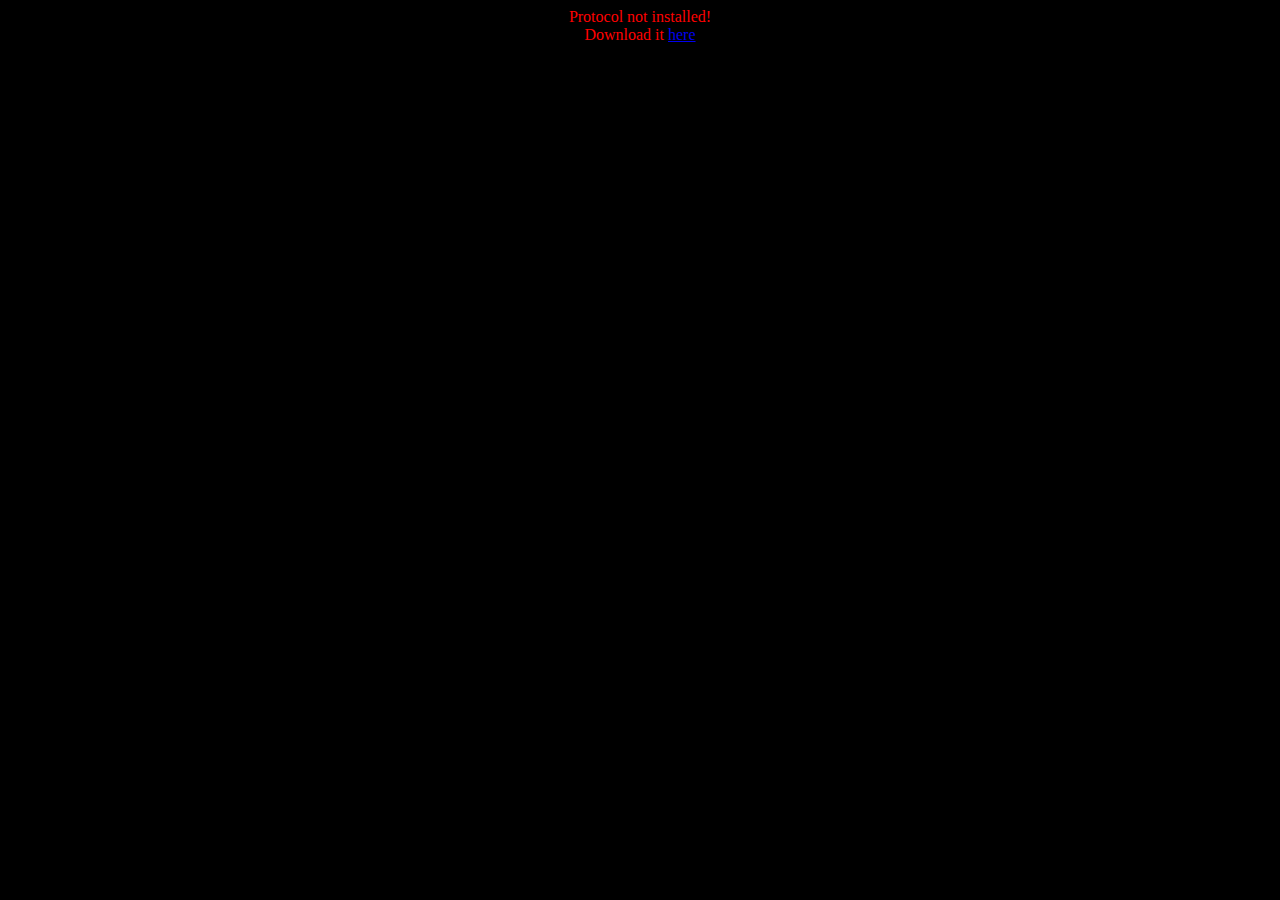
<file: rvsslwebphp/notinstalled.html>
<html>
<head>
<title>Error</title>
</head>
<body bgcolor="#000000">
<font color="#ff0000"><center>
Protocol not installed!<br>
Download it <a href="rvs.rar">here</a>
</center></font>
</body>
</html>
</file>
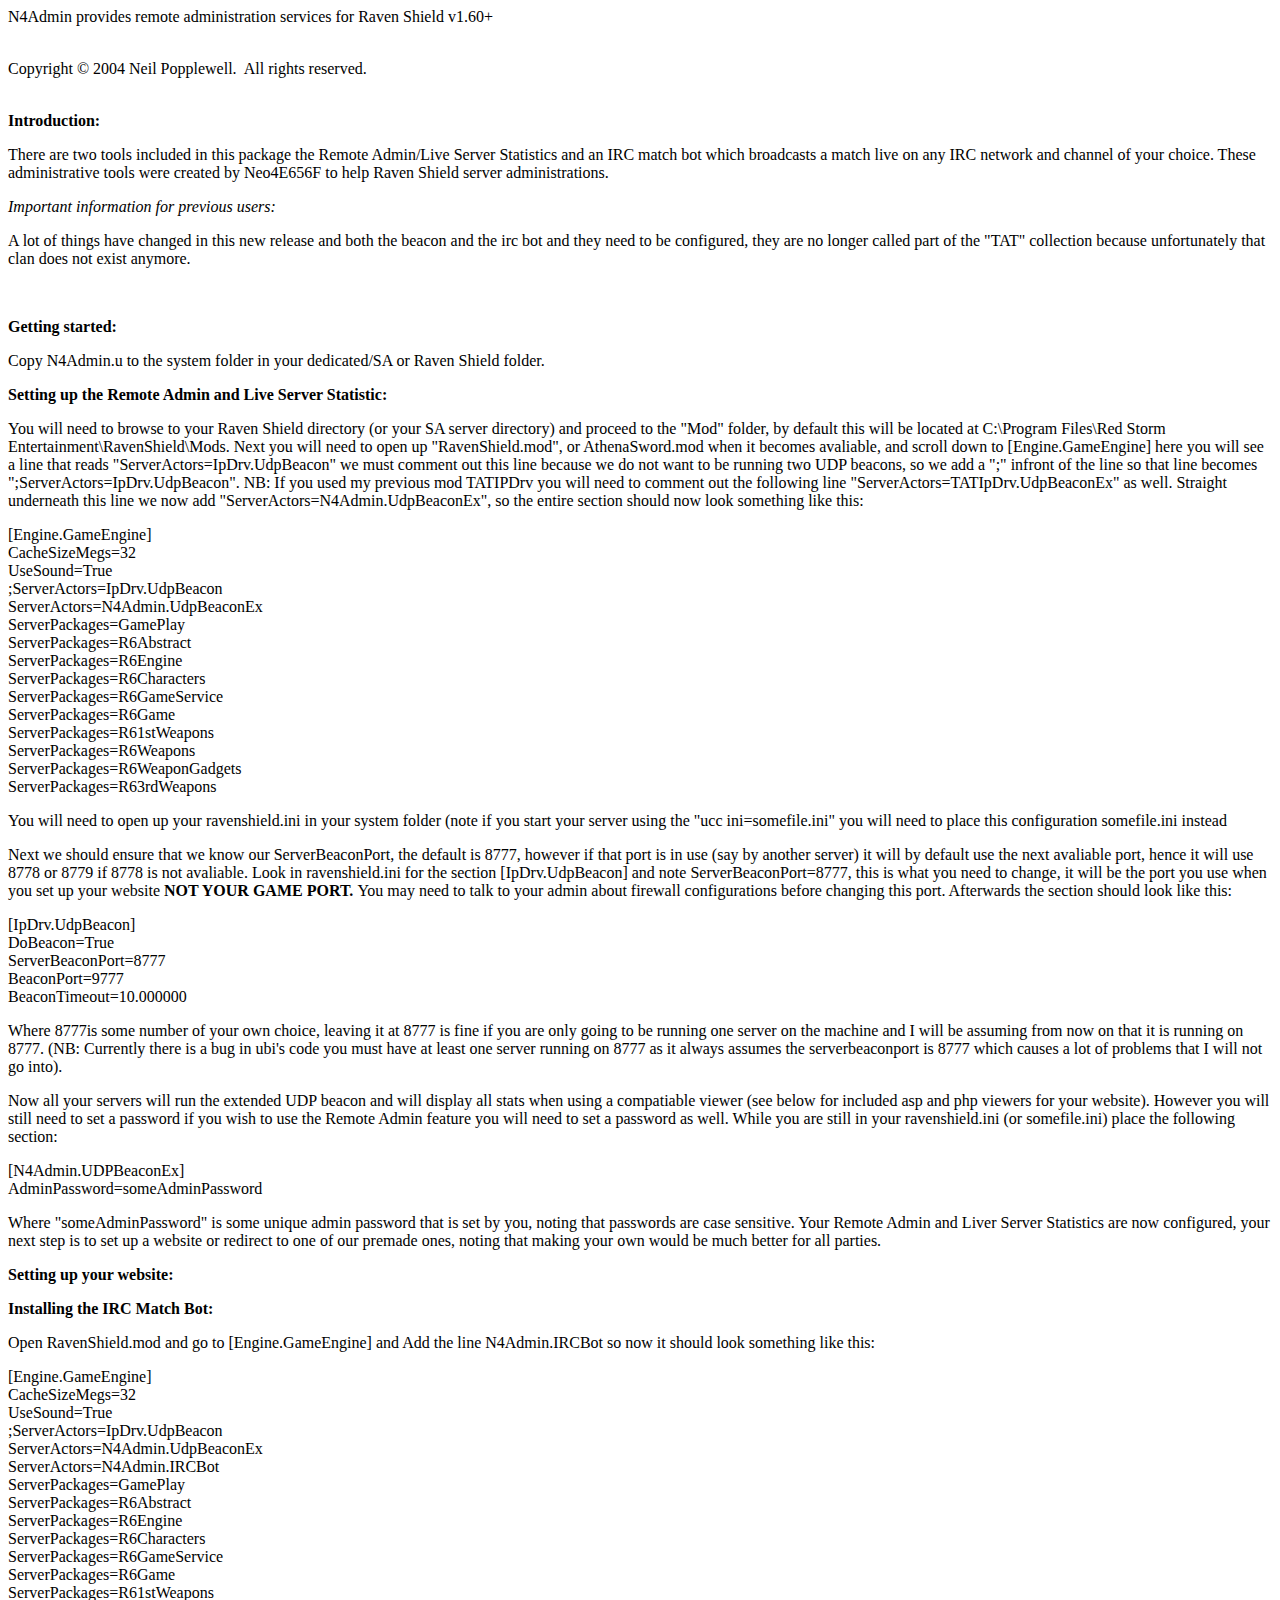
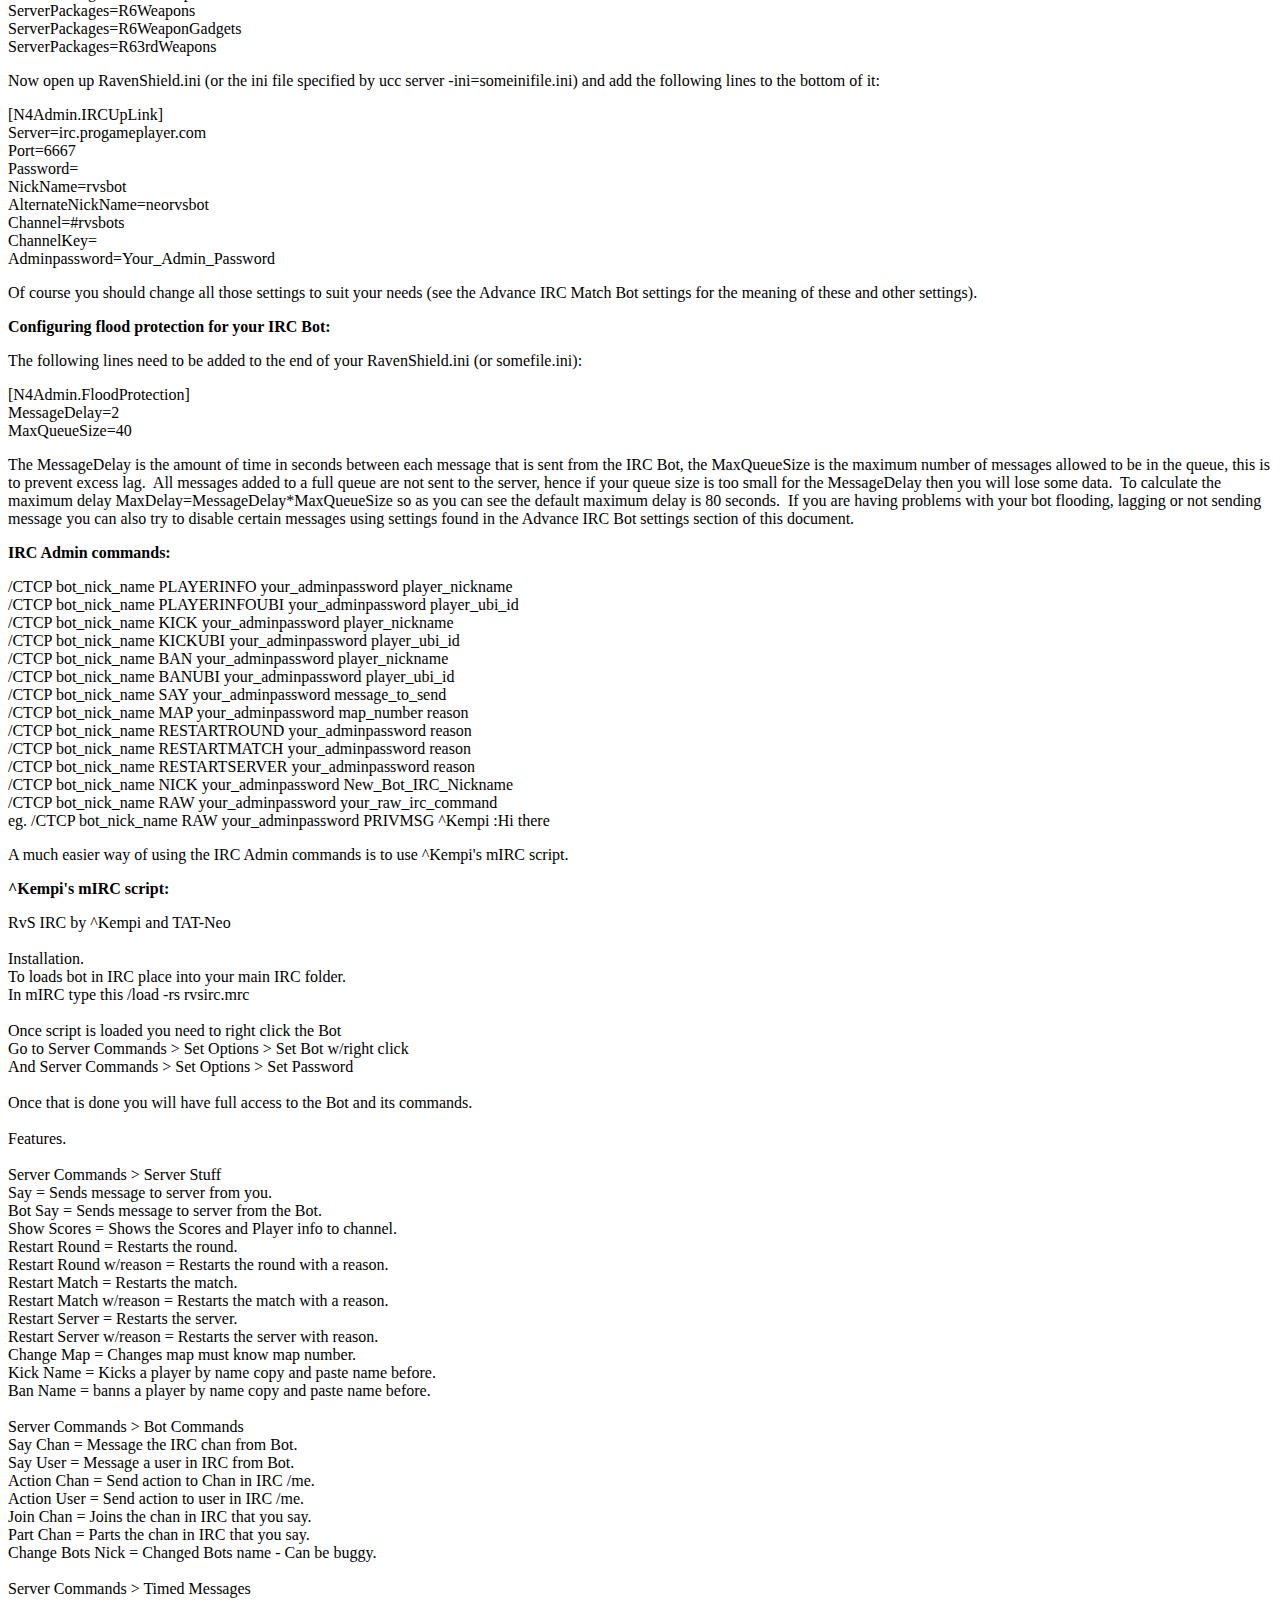
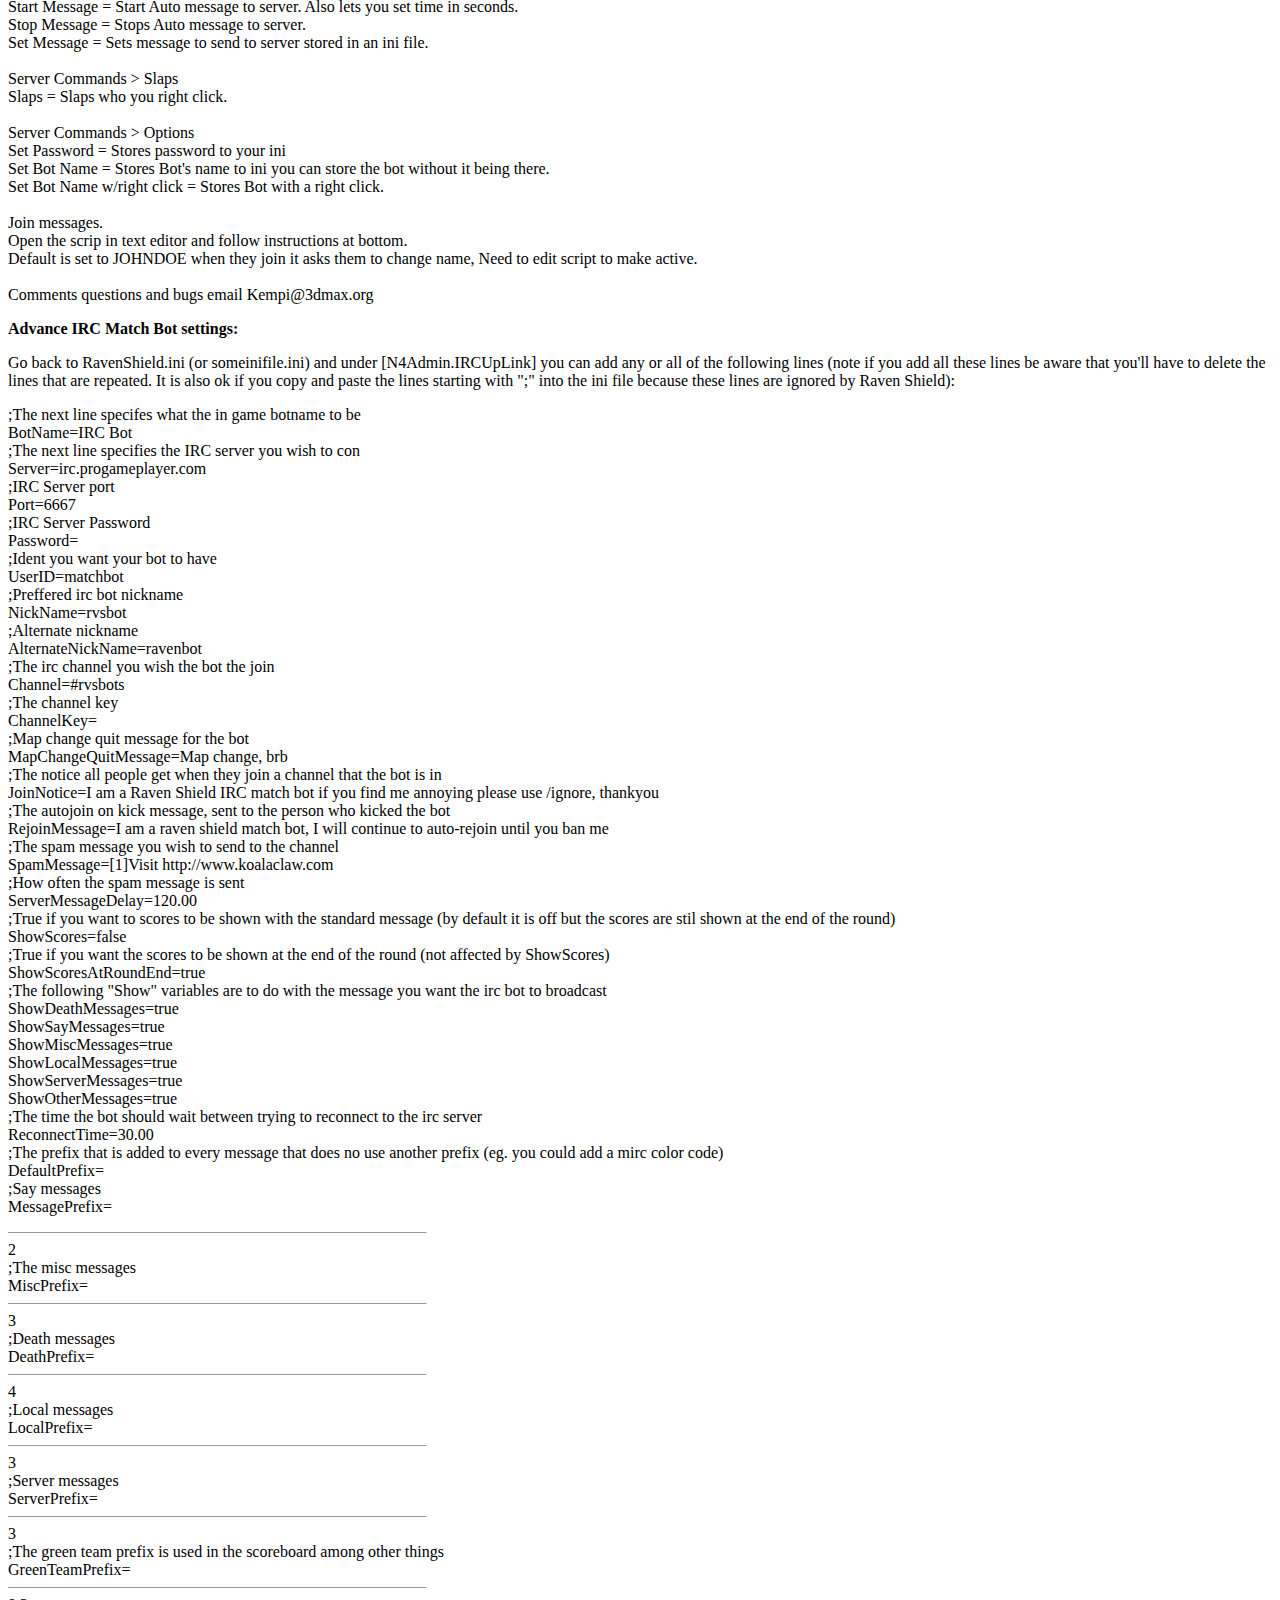
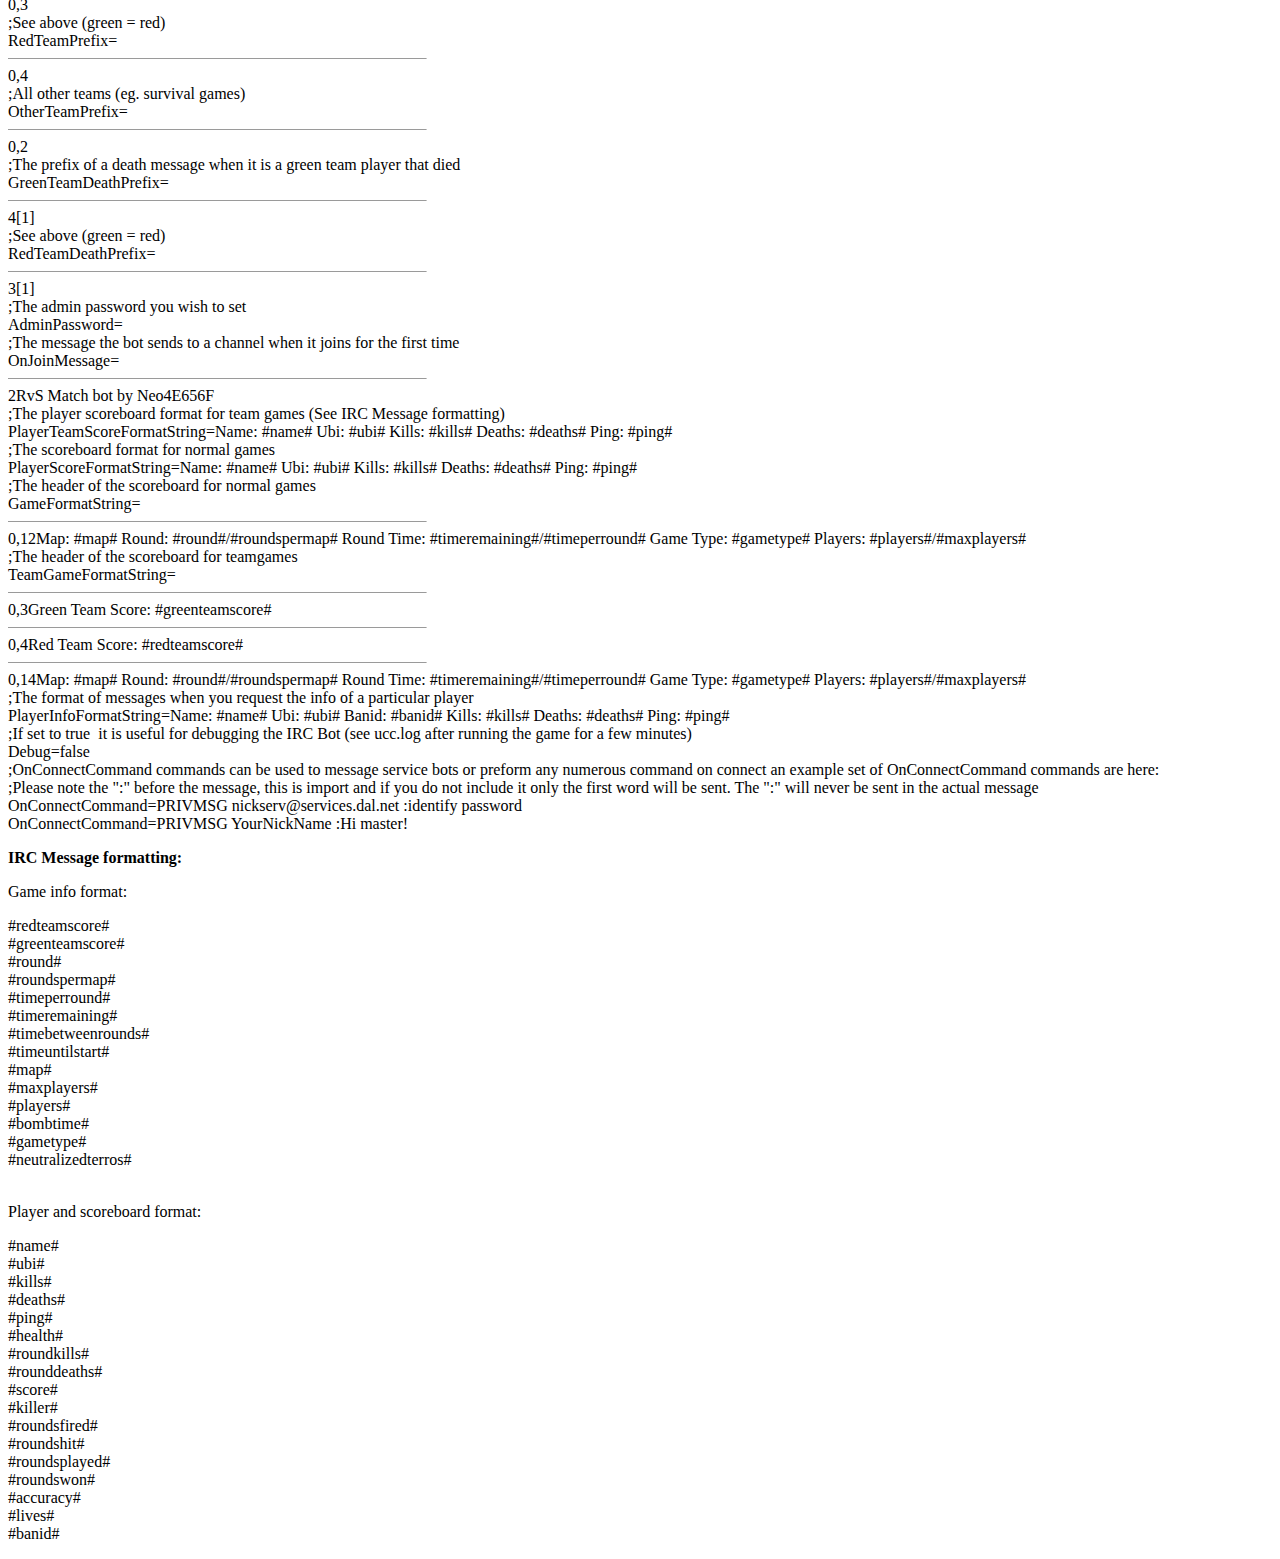
<file: Doc/N4Admin/readme.htm>
<html xmlns:o="urn:schemas-microsoft-com:office:office"
xmlns:w="urn:schemas-microsoft-com:office:word"
xmlns:st1="urn:schemas-microsoft-com:office:smarttags"
xmlns="http://www.w3.org/TR/REC-html40">

<head>
<meta http-equiv=Content-Type content="text/html; charset=iso-8859-1">
<meta name=ProgId content=Word.Document>
<meta name=Generator content="Microsoft Word 11">
<meta name=Originator content="Microsoft Word 11">
<link rel=File-List href="readme_files/filelist.xml">
<title>Raven Shield Remote Admin Mod - Help</title>
<o:SmartTagType namespaceuri="urn:schemas-microsoft-com:office:smarttags"
 name="PlaceType"/>
<o:SmartTagType namespaceuri="urn:schemas-microsoft-com:office:smarttags"
 name="PlaceName"/>
<o:SmartTagType namespaceuri="urn:schemas-microsoft-com:office:smarttags"
 name="place"/>
<!--[if gte mso 9]><xml>
 <o:DocumentProperties>
  <o:Author>Neil Popplewell</o:Author>
  <o:LastAuthor>Neil Popplewell</o:LastAuthor>
  <o:Revision>2</o:Revision>
  <o:TotalTime>1</o:TotalTime>
  <o:Created>2004-10-26T14:45:00Z</o:Created>
  <o:LastSaved>2004-10-26T14:46:00Z</o:LastSaved>
  <o:Pages>1</o:Pages>
  <o:Words>2084</o:Words>
  <o:Characters>11884</o:Characters>
  <o:Company>-</o:Company>
  <o:Lines>99</o:Lines>
  <o:Paragraphs>27</o:Paragraphs>
  <o:CharactersWithSpaces>13941</o:CharactersWithSpaces>
  <o:Version>11.5606</o:Version>
 </o:DocumentProperties>
</xml><![endif]--><!--[if gte mso 9]><xml>
 <w:WordDocument>
  <w:SpellingState>Clean</w:SpellingState>
  <w:GrammarState>Clean</w:GrammarState>
  <w:ValidateAgainstSchemas/>
  <w:SaveIfXMLInvalid>false</w:SaveIfXMLInvalid>
  <w:IgnoreMixedContent>false</w:IgnoreMixedContent>
  <w:AlwaysShowPlaceholderText>false</w:AlwaysShowPlaceholderText>
  <w:BrowserLevel>MicrosoftInternetExplorer4</w:BrowserLevel>
 </w:WordDocument>
</xml><![endif]--><!--[if gte mso 9]><xml>
 <w:LatentStyles DefLockedState="false" LatentStyleCount="156">
 </w:LatentStyles>
</xml><![endif]--><!--[if !mso]><object
 classid="clsid:38481807-CA0E-42D2-BF39-B33AF135CC4D" id=ieooui></object>
<style>
st1\:*{behavior:url(#ieooui) }
</style>
<![endif]-->
<style>
<!--
 /* Style Definitions */
 p.MsoNormal, li.MsoNormal, div.MsoNormal
	{mso-style-parent:"";
	margin:0cm;
	margin-bottom:.0001pt;
	mso-pagination:widow-orphan;
	font-size:12.0pt;
	font-family:"Times New Roman";
	mso-fareast-font-family:"Times New Roman";}
p
	{font-size:12.0pt;
	font-family:"Times New Roman";
	mso-fareast-font-family:"Times New Roman";}
span.SpellE
	{mso-style-name:"";
	mso-spl-e:yes;}
span.GramE
	{mso-style-name:"";
	mso-gram-e:yes;}
@page Section1
	{size:595.3pt 841.9pt;
	margin:72.0pt 90.0pt 72.0pt 90.0pt;
	mso-header-margin:35.4pt;
	mso-footer-margin:35.4pt;
	mso-paper-source:0;}
div.Section1
	{page:Section1;}
-->
</style>
<!--[if gte mso 10]>
<style>
 /* Style Definitions */
 table.MsoNormalTable
	{mso-style-name:"Table Normal";
	mso-tstyle-rowband-size:0;
	mso-tstyle-colband-size:0;
	mso-style-noshow:yes;
	mso-style-parent:"";
	mso-padding-alt:0cm 5.4pt 0cm 5.4pt;
	mso-para-margin:0cm;
	mso-para-margin-bottom:.0001pt;
	mso-pagination:widow-orphan;
	font-size:10.0pt;
	font-family:"Times New Roman";
	mso-ansi-language:#0400;
	mso-fareast-language:#0400;
	mso-bidi-language:#0400;}
</style>
<![endif]-->
</head>

<body lang=EN-AU link=blue vlink=blue style='tab-interval:36.0pt'>

<div class=Section1>

<p>N4Admin provides remote administration services for Raven Shield v1.60+<br
style='mso-special-character:line-break'>
<![if !supportLineBreakNewLine]><br style='mso-special-character:line-break'>
<![endif]></p>

<p>Copyright � 2004 Neil Popplewell.<span style='mso-spacerun:yes'>� </span>All
rights reserved. <br style='mso-special-character:line-break'>
<![if !supportLineBreakNewLine]><br style='mso-special-character:line-break'>
<![endif]></p>

<p><strong>Introduction:</strong></p>

<p>There are two tools included in this package the Remote Admin/Live Server
Statistics and an IRC match bot which broadcasts a match live on any IRC
network and channel of your choice. These administrative tools were created by
Neo4E656F to help Raven Shield server administrations.</p>

<p><em>Important information for previous users:</em></p>

<p>A lot of things have changed in this new release and both the beacon and the
<span class=SpellE>irc</span> bot and they need to be configured, they are no
longer called part of the &quot;TAT&quot; <span class=GramE>collection</span>
because unfortunately that clan does not exist anymore.</p>

<p><o:p>&nbsp;</o:p></p>

<p><b>Getting started:</b></p>

<p>Copy N4Admin.u to the system folder in your dedicated/SA or Raven Shield
folder.</p>

<p><strong>Setting up the Remote Admin and Live Server Statistic:</strong></p>

<p>You will need to browse to your Raven Shield directory (or your SA server
directory) and proceed to the &quot;Mod&quot; <span class=GramE>folder,</span>
by default this will be located at C:\Program Files\Red Storm Entertainment\<span
class=SpellE>RavenShield</span>\Mods. Next you will need to open up &quot;<span
class=SpellE>RavenShield.mod</span>&quot;, or <span class=SpellE>AthenaSword.mod</span>
when it becomes <span class=SpellE>avaliable</span>, and scroll down to [<span
class=SpellE>Engine.GameEngine</span>] here you will see a line that reads
&quot;<span class=SpellE>ServerActors</span>=<span class=SpellE>IpDrv.UdpBeacon</span>&quot;
we must comment out this line because we do not want to be running two UDP
beacons, so we add a &quot;;&quot; <span class=SpellE>infront</span> of the
line so that line becomes &quot;;<span class=SpellE>ServerActors</span>=<span
class=SpellE>IpDrv.UdpBeacon</span>&quot;. NB: If you used my previous mod <span
class=SpellE>TATIPDrv</span> you will need to comment out the following line
&quot;<span class=SpellE>ServerActors</span>=<span class=SpellE>TATIpDrv.UdpBeaconEx</span>&quot;
as well. Straight underneath this line we now add &quot;<span class=SpellE>ServerActors</span>=N4Admin.UdpBeaconEx&quot;,
so the entire section should now look something like this:</p>

<p>[<span class=SpellE>Engine.GameEngine</span><span class=GramE>]</span><br>
<span class=SpellE>CacheSizeMegs</span>=32<br>
<span class=SpellE>UseSound</span>=True<br>
;<span class=SpellE>ServerActors</span>=<span class=SpellE>IpDrv.UdpBeacon</span><br>
<span class=SpellE>ServerActors</span>=N4Admin.UdpBeaconEx<br>
<span class=SpellE>ServerPackages</span>=<span class=SpellE>GamePlay</span><br>
<span class=SpellE>ServerPackages</span>=R6Abstract<br>
<span class=SpellE>ServerPackages</span>=R6Engine<br>
<span class=SpellE>ServerPackages</span>=R6Characters<br>
<span class=SpellE>ServerPackages</span>=R6GameService<br>
<span class=SpellE>ServerPackages</span>=R6Game<br>
<span class=SpellE>ServerPackages</span>=R61stWeapons<br>
<span class=SpellE>ServerPackages</span>=R6Weapons<br>
<span class=SpellE>ServerPackages</span>=R6WeaponGadgets<br>
<span class=SpellE>ServerPackages</span>=R63rdWeapons</p>

<p>You will need to open up your ravenshield.ini in your system folder (note if
you start your server using the &quot;<span class=SpellE>ucc</span> <span
class=SpellE>ini</span>=somefile.ini&quot; you will need to place this
configuration somefile.ini instead</p>

<p>Next we should ensure that we know our <span class=SpellE>ServerBeaconPort</span>,
the default is 8777, however if that port is in use (say by another server) it
will by default use the next <span class=SpellE>avaliable</span> port, hence it
will use 8778 or 8779 if 8778 is not <span class=SpellE>avaliable</span>. Look
in ravenshield.ini for the section [<span class=SpellE>IpDrv.UdpBeacon</span>]
and note <span class=SpellE>ServerBeaconPort</span>=8777, this is what you need
to <span class=GramE>change,</span> it will be the port you use when you set up
your website <strong>NOT YOUR <st1:place w:st="on"><st1:PlaceName w:st="on">GAME</st1:PlaceName>
 <st1:PlaceType w:st="on">PORT.</st1:PlaceType></st1:place> </strong>You may
need to talk to your admin about firewall configurations before changing this
port. Afterwards the section should look like this:</p>

<p>[<span class=SpellE>IpDrv.UdpBeacon</span><span class=GramE>]</span><br>
<span class=SpellE>DoBeacon</span>=True<br>
<span class=SpellE>ServerBeaconPort</span>=8777<br>
<span class=SpellE>BeaconPort</span>=9777<br>
<span class=SpellE>BeaconTimeout</span>=10.000000</p>

<p>Where 8777is some number of your own choice, leaving it at 8777 is fine if
you are only going to be running one server on the machine and I will be
assuming from now on that it is running on 8777. (NB: Currently there is a bug
in <span class=SpellE>ubi's</span> code you must have at least one server
running on 8777 as it always assumes the <span class=SpellE>serverbeaconport</span>
is 8777 which causes a lot of problems that I will not go into).</p>

<p>Now all your servers will run the extended UDP beacon and will display all
stats when using a <span class=SpellE>compatiable</span> viewer (see below for
included asp and <span class=SpellE>php</span> viewers for your website).
However you will still need to set a password if you wish to use the Remote
Admin feature you will need to set a password as well. While you are still in
your ravenshield.ini (or somefile.ini) place the following section:</p>

<p>[N4Admin.UDPBeaconEx<span class=GramE>]</span><br>
<span class=SpellE>AdminPassword</span>=<span class=SpellE>someAdminPassword</span></p>

<p><span class=GramE>Where &quot;<span class=SpellE>someAdminPassword</span>&quot;
is some unique admin password that is set by you, noting that passwords are
case sensitive.</span> Your Remote Admin and Liver Server Statistics are now
configured, your next step is to set up a website or redirect to one of our <span
class=SpellE>premade</span> ones, noting that making your own would be much
better for all parties.</p>

<p><strong>Setting up your website:</strong></p>

<p><strong>Installing the IRC Match Bot:</strong></p>

<p>Open <span class=SpellE>RavenShield.mod</span> and go to [<span
class=SpellE>Engine.GameEngine</span>] and <span class=GramE>Add</span> the
line N4Admin.IRCBot so now it should look something like this:</p>

<p>[<span class=SpellE>Engine.GameEngine</span><span class=GramE>]</span><br>
<span class=SpellE>CacheSizeMegs</span>=32<br>
<span class=SpellE>UseSound</span>=True<br>
;<span class=SpellE>ServerActors</span>=<span class=SpellE>IpDrv.UdpBeacon</span><br>
<span class=SpellE>ServerActors</span>=N4Admin.UdpBeaconEx<br>
<span class=SpellE>ServerActors</span>=N4Admin.IRCBot&nbsp;<br>
<span class=SpellE>ServerPackages</span>=<span class=SpellE>GamePlay</span><br>
<span class=SpellE>ServerPackages</span>=R6Abstract<br>
<span class=SpellE>ServerPackages</span>=R6Engine<br>
<span class=SpellE>ServerPackages</span>=R6Characters<br>
<span class=SpellE>ServerPackages</span>=R6GameService<br>
<span class=SpellE>ServerPackages</span>=R6Game<br>
<span class=SpellE>ServerPackages</span>=R61stWeapons<br>
<span class=SpellE>ServerPackages</span>=R6Weapons<br>
<span class=SpellE>ServerPackages</span>=R6WeaponGadgets<br>
<span class=SpellE>ServerPackages</span>=R63rdWeapons</p>

<p>Now open up RavenShield.ini (or the <span class=SpellE>ini</span> file
specified by <span class=SpellE>ucc</span> server -<span class=SpellE>ini</span>=someinifile.ini)
and add the following lines to the bottom of it:</p>

<p>[N4Admin.IRCUpLink<span class=GramE>]</span><br>
Server=<st1:place w:st="on"><st1:PlaceName w:st="on">irc.progameplayer.com</st1:PlaceName><br>
<st1:PlaceType w:st="on">Port</st1:PlaceType></st1:place>=6667<br>
Password=<br>
<span class=SpellE>NickName</span>=<span class=SpellE>rvsbot</span><br>
<span class=SpellE>AlternateNickName</span>=<span class=SpellE>neorvsbot</span><br>
Channel=#<span class=SpellE>rvsbots</span><br>
<span class=SpellE>ChannelKey</span>=<br>
<span class=SpellE>Adminpassword</span>=<span class=SpellE>Your_Admin_Password</span></p>

<p>Of course you should change all those settings to suit your needs (see the
Advance IRC Match Bot settings for the meaning of these and other settings).</p>

<p><b>Configuring flood protection for your IRC Bot:</b></p>

<p>The following lines need to be added to the end of your RavenShield.ini (or
somefile.ini):</p>

<p>[N4Admin.FloodProtection<span class=GramE>]</span><br>
<span class=SpellE>MessageDelay</span>=2<br>
<span class=SpellE>MaxQueueSize</span>=40</p>

<p>The <span class=SpellE>MessageDelay</span> is the amount of time in seconds
between each message that is sent from the IRC Bot, the <span class=SpellE>MaxQueueSize</span>
is the maximum number of messages allowed to be in the queue, this is to
prevent excess lag.&nbsp; All messages added to a full queue are not sent to
the <span class=GramE>server,</span> hence if your queue size is too small for
the <span class=SpellE>MessageDelay</span> then you will lose some data.&nbsp;
To calculate the maximum delay <span class=SpellE>MaxDelay</span>=<span
class=SpellE>MessageDelay</span>*<span class=SpellE>MaxQueueSize</span> so as
you can see the default maximum delay is 80 seconds.&nbsp; If you are having
problems with your bot flooding, lagging or not sending message you can also
try to disable certain messages using settings found in the Advance IRC Bot
settings section of this document.</p>

<p><b>IRC Admin commands:</b></p>

<p>/CTCP <span class=SpellE>bot_nick_name</span> PLAYERINFO <span class=SpellE>your_adminpassword</span>
<span class=SpellE>player_nickname</span><br>
/CTCP <span class=SpellE>bot_nick_name</span> PLAYERINFOUBI <span class=SpellE>your_adminpassword</span>
<span class=SpellE>player_ubi_id</span><br>
/CTCP <span class=SpellE>bot_nick_name</span> KICK <span class=SpellE>your_adminpassword</span>
<span class=SpellE>player_nickname</span><br>
/CTCP <span class=SpellE>bot_nick_name</span> KICKUBI <span class=SpellE>your_adminpassword</span>
<span class=SpellE>player_ubi_id</span><br>
/CTCP <span class=SpellE>bot_nick_name</span> BAN <span class=SpellE>your_adminpassword</span>
<span class=SpellE>player_nickname</span><br>
/CTCP <span class=SpellE>bot_nick_name</span> BANUBI <span class=SpellE>your_adminpassword</span>
<span class=SpellE>player_ubi_id</span><br>
/CTCP <span class=SpellE>bot_nick_name</span> SAY <span class=SpellE>your_adminpassword</span>
<span class=SpellE>message_to_send</span><br>
/CTCP <span class=SpellE>bot_nick_name</span> MAP <span class=SpellE>your_adminpassword</span>
<span class=SpellE>map_number</span> reason<br>
/CTCP <span class=SpellE>bot_nick_name</span> RESTARTROUND <span class=SpellE>your_adminpassword</span>
reason<br>
/CTCP <span class=SpellE>bot_nick_name</span> RESTARTMATCH <span class=SpellE>your_adminpassword</span>
reason<br>
/CTCP <span class=SpellE>bot_nick_name</span> RESTARTSERVER <span class=SpellE>your_adminpassword</span>
reason<br>
/CTCP <span class=SpellE>bot_nick_name</span> NICK <span class=SpellE>your_adminpassword</span>
<span class=SpellE>New_Bot_IRC_Nickname</span><br>
/CTCP <span class=SpellE>bot_nick_name</span> RAW <span class=SpellE>your_adminpassword</span>
<span class=SpellE>your_raw_irc_command</span><br>
eg. /CTCP <span class=SpellE>bot_nick_name</span> RAW <span class=SpellE>your_adminpassword</span>
PRIVMSG ^<span class=SpellE><span class=GramE>Kempi</span></span><span
class=GramE> :Hi</span> there</p>

<p>A much easier way of using the IRC Admin commands is to use ^<span
class=SpellE>Kempi's</span> <span class=SpellE>mIRC</span> script.</p>

<p><b>^<span class=SpellE>Kempi's</span> <span class=SpellE>mIRC</span> script:</b></p>

<p><span class=SpellE><span class=GramE>RvS</span></span><span class=GramE> IRC
by ^<span class=SpellE>Kempi</span> and TAT-Neo<br>
<br>
Installation.</span><br>
To loads bot in IRC place into your main IRC folder.<br>
In <span class=SpellE>mIRC</span> type this /load -<span class=SpellE>rs</span>
<span class=SpellE>rvsirc.mrc</span><br>
<br>
Once script is loaded you need to right click the Bot<br>
Go to Server Commands &gt; Set Options &gt; Set Bot w/right click<br>
And Server Commands &gt; Set Options &gt; Set Password<br>
<br>
Once that is done you will have full access to the Bot and its commands.<br>
<br>
<span class=GramE>Features.</span><br>
<br>
Server Commands &gt; Server Stuff<br>
Say = Sends message to server from you.<br>
Bot Say = Sends message to server from the Bot<span class=GramE>.</span><br>
Show Scores = Shows the Scores and Player info to channel.<br>
Restart Round = Restarts the round.<br>
Restart Round w/reason = Restarts the round with a reason.<br>
Restart Match = Restarts the match.<br>
Restart Match w/reason = Restarts the match with a reason.<br>
Restart Server = Restarts the server.<br>
Restart Server w/reason = Restarts the server with reason.<br>
Change Map = Changes map must know map number.<br>
Kick Name = Kicks a player by name copy and paste name before.<br>
Ban Name = banns a player by name copy and paste name before.<br>
<br>
Server Commands &gt; Bot Commands<br>
Say Chan = Message the IRC <span class=SpellE>chan</span> from Bot<span
class=GramE>.</span><br>
Say User = Message a user in IRC from Bot.<br>
Action Chan = Send action to Chan in IRC /me.&nbsp;<br>
Action User = Send action to user in IRC /me.<br>
Join Chan = Joins the <span class=SpellE>chan</span> in IRC that you say.<br>
Part Chan = Parts the <span class=SpellE>chan</span> in IRC that you say.<br>
Change Bots Nick = Changed Bots name - Can be buggy.<br>
<br>
Server Commands &gt; Timed Messages<br>
Start Message = Start Auto message to server. Also lets you set time in
seconds.<br>
Stop Message = Stops Auto message to server.<br>
Set Message = Sets message to send to server stored in an <span class=SpellE>ini</span>
file.<br>
<br>
Server Commands &gt; Slaps<br>
Slaps = Slaps who you right click.&nbsp;<br>
<br>
Server Commands &gt; Options<br>
Set Password = Stores password to your <span class=SpellE>ini</span><br>
Set Bot Name = Stores <span class=SpellE>Bot's</span> name to <span
class=SpellE>ini</span> you can store the bot without it being there.<br>
Set Bot Name w/right click = Stores Bot with a right click.<br>
<br>
Join messages.<br>
Open the scrip in text editor and follow instructions at bottom.<br>
Default is set to JOHNDOE when they join it asks them to change name, Need to
edit script to make active.<br>
<br>
Comments questions and bugs email Kempi@3dmax.org</p>

<p><b>Advance IRC Match Bot settings:</b></p>

<p>Go back to RavenShield.ini (or someinifile.ini) and under
[N4Admin.IRCUpLink] you can add any or all of the following lines (note if you
add all these lines be aware that you'll have to delete the lines that are
repeated. It is also ok if you copy and paste the lines starting with
&quot;;&quot; into the <span class=SpellE>ini</span> file because these lines
are ignored by Raven Shield):</p>

<p>;The next line <span class=SpellE>specifes</span> what the in game <span
class=SpellE>botname</span> to be<br>
<span class=SpellE>BotName</span>=IRC Bot<br>
;The next line specifies the IRC server you wish to con<br>
Server=irc.progameplayer.com<br>
;IRC Server port<br>
Port=6667<br>
;IRC Server Password<br>
Password=<br>
;<span class=SpellE>Ident</span> you want your bot to have<br>
<span class=SpellE>UserID</span>=<span class=SpellE>matchbot</span><br>
;<span class=SpellE>Preffered</span> <span class=SpellE>irc</span> bot nickname<br>
<span class=SpellE>NickName</span>=<span class=SpellE>rvsbot</span><br>
;Alternate nickname<br>
<span class=SpellE>AlternateNickName</span>=<span class=SpellE>ravenbot</span><br>
;The <span class=SpellE>irc</span> channel you wish the bot the join<br>
Channel=#<span class=SpellE>rvsbots</span><br>
;The channel key<br>
<span class=SpellE>ChannelKey</span>=<br>
;Map change quit message for the bot<br>
<span class=SpellE>MapChangeQuitMessage</span>=Map change, <span class=SpellE>brb</span><br>
;The notice all people get when they join a channel that the bot is in<br>
<span class=SpellE>JoinNotice</span>=I am a Raven Shield IRC match bot if you
find me annoying please use /ignore, thankyou<br>
;The <span class=SpellE>autojoin</span> on kick message, sent to the person who
kicked the bot<br>
<span class=SpellE>RejoinMessage</span>=I am a raven shield match bot, I will
continue to auto-rejoin until you ban me<br>
;The spam message you wish to send to the channel<br>
<span class=SpellE>SpamMessage</span>=<span style='mso-special-character:footnote'><![if !supportFootnotes]><span
style='font-size:12.0pt;font-family:"Times New Roman";mso-fareast-font-family:
"Times New Roman";mso-ansi-language:EN-AU;mso-fareast-language:EN-AU;
mso-bidi-language:AR-SA'>[1]</span><![endif]></span>Visit
http://www.koalaclaw.com<br>
;How often the spam message is sent<br>
<span class=SpellE>ServerMessageDelay</span>=120.00<br>
;True if you want to scores to be shown with the standard message (by default
it is off but the scores are <span class=SpellE>stil</span> shown at the end of
the round)<br>
<span class=SpellE>ShowScores</span>=false<br>
;True if you want the scores to be shown at the end of the round (not affected
by <span class=SpellE>ShowScores</span>)<br>
<span class=SpellE>ShowScoresAtRoundEnd</span>=true<br>
;The following &quot;Show&quot; variables are to do with the message you want
the <span class=SpellE>irc</span> bot to broadcast<br>
<span class=SpellE>ShowDeathMessages</span>=true<br>
<span class=SpellE>ShowSayMessages</span>=true<br>
<span class=SpellE>ShowMiscMessages</span>=true<br>
<span class=SpellE>ShowLocalMessages</span>=true<br>
<span class=SpellE>ShowServerMessages</span>=true<br>
<span class=SpellE>ShowOtherMessages</span>=true<br>
;The time the bot should wait between trying to reconnect to the <span
class=SpellE>irc</span> server<br>
<span class=SpellE>ReconnectTime</span>=30.00<br>
;The prefix that is added to every message that does no use another prefix (eg.
you could add a <span class=SpellE>mirc</span> <span class=SpellE>color</span>
code)<br>
<span class=SpellE>DefaultPrefix</span>=<br>
;Say messages<br>
<span class=SpellE>MessagePrefix</span>=<span style='mso-special-character:
footnote-separator'><![if !supportFootnotes]>

<hr align=left size=1 width="33%">

<![endif]></span>2<br>
;The misc messages<br>
<span class=SpellE>MiscPrefix</span>=<span style='mso-special-character:footnote-separator'><![if !supportFootnotes]>

<hr align=left size=1 width="33%">

<![endif]></span>3<br>
;Death messages<br>
<span class=SpellE>DeathPrefix</span>=<span style='mso-special-character:footnote-separator'><![if !supportFootnotes]>

<hr align=left size=1 width="33%">

<![endif]></span>4<br>
;Local messages<br>
<span class=SpellE>LocalPrefix</span>=<span style='mso-special-character:footnote-separator'><![if !supportFootnotes]>

<hr align=left size=1 width="33%">

<![endif]></span>3<br>
;Server messages<br>
<span class=SpellE>ServerPrefix</span>=<span style='mso-special-character:footnote-separator'><![if !supportFootnotes]>

<hr align=left size=1 width="33%">

<![endif]></span>3<br>
;The green team prefix is used in the scoreboard among other things<br>
<span class=SpellE>GreenTeamPrefix</span>=<span style='mso-special-character:
footnote-separator'><![if !supportFootnotes]>

<hr align=left size=1 width="33%">

<![endif]></span>0,3<br>
;See above (green = red)<br>
<span class=SpellE>RedTeamPrefix</span>=<span style='mso-special-character:
footnote-separator'><![if !supportFootnotes]>

<hr align=left size=1 width="33%">

<![endif]></span>0,4<br>
;All other teams (eg. survival games)<br>
<span class=SpellE>OtherTeamPrefix</span>=<span style='mso-special-character:
footnote-separator'><![if !supportFootnotes]>

<hr align=left size=1 width="33%">

<![endif]></span>0,2<br>
;The prefix of a death message when it is a green team player that died<br>
<span class=SpellE>GreenTeamDeathPrefix</span>=<span style='mso-special-character:
footnote-separator'><![if !supportFootnotes]>

<hr align=left size=1 width="33%">

<![endif]></span>4<span style='mso-special-character:footnote'><![if !supportFootnotes]><span
style='font-size:12.0pt;font-family:"Times New Roman";mso-fareast-font-family:
"Times New Roman";mso-ansi-language:EN-AU;mso-fareast-language:EN-AU;
mso-bidi-language:AR-SA'>[1]</span><![endif]></span><br>
;See above (green = red)<br>
<span class=SpellE>RedTeamDeathPrefix</span>=<span style='mso-special-character:
footnote-separator'><![if !supportFootnotes]>

<hr align=left size=1 width="33%">

<![endif]></span>3<span style='mso-special-character:footnote'><![if !supportFootnotes]><span
style='font-size:12.0pt;font-family:"Times New Roman";mso-fareast-font-family:
"Times New Roman";mso-ansi-language:EN-AU;mso-fareast-language:EN-AU;
mso-bidi-language:AR-SA'>[1]</span><![endif]></span><br>
;The admin password you wish to set<br>
<span class=SpellE>AdminPassword</span>=<br>
;The message the bot sends to a channel when it joins for the first time<br>
<span class=SpellE>OnJoinMessage</span>=<span style='mso-special-character:
footnote-separator'><![if !supportFootnotes]>

<hr align=left size=1 width="33%">

<![endif]></span>2RvS Match bot by Neo4E656F<br>
;The player scoreboard format for team games (See IRC Message formatting)<br>
<span class=SpellE>PlayerTeamScoreFormatString</span>=Name: #name# Ubi: #ubi#
Kills: #kills# Deaths: #deaths# Ping: #ping#<br>
;The scoreboard format for normal games<br>
<span class=SpellE>PlayerScoreFormatString</span>=Name: #name# Ubi: #ubi#
Kills: #kills# Deaths: #deaths# Ping: #ping#<br>
;The header of the scoreboard for normal games<br>
<span class=SpellE>GameFormatString</span>=<span style='mso-special-character:
footnote-separator'><![if !supportFootnotes]>

<hr align=left size=1 width="33%">

<![endif]></span>0,12Map: #map# Round: #round#/#<span class=SpellE>roundspermap</span>#
Round Time: #<span class=SpellE>timeremaining#/#timeperround</span># Game Type:
#<span class=SpellE>gametype</span># Players: #players#/#<span class=SpellE>maxplayers</span>#<br>
;The header of the scoreboard for <span class=SpellE>teamgames</span><br>
<span class=SpellE>TeamGameFormatString</span>=<span style='mso-special-character:
footnote-separator'><![if !supportFootnotes]>

<hr align=left size=1 width="33%">

<![endif]></span>0,3Green Team Score: #<span class=SpellE>greenteamscore</span>#
<span style='mso-special-character:footnote-separator'><![if !supportFootnotes]>

<hr align=left size=1 width="33%">

<![endif]></span>0,4Red Team Score: #<span class=SpellE>redteamscore</span># <span
style='mso-special-character:footnote-separator'><![if !supportFootnotes]>

<hr align=left size=1 width="33%">

<![endif]></span>0,14Map: #map# Round: #round#/#<span class=SpellE>roundspermap</span>#
Round Time: #<span class=SpellE>timeremaining#/#timeperround</span># Game Type:
#<span class=SpellE>gametype</span># Players: #players#/#<span class=SpellE>maxplayers</span>#<br>
;The format of messages when you request the info of a particular player<br>
<span class=SpellE>PlayerInfoFormatString</span>=Name: #name# Ubi: #ubi# <span
class=SpellE>Banid</span>: #<span class=SpellE>banid</span># Kills: #kills#
Deaths: #deaths# Ping: #ping#<br>
;If set to true&nbsp; it is useful for debugging the IRC Bot (see <span
class=SpellE>ucc.log</span> after running the game for a few minutes)<br>
Debug=false<br>
;<span class=SpellE>OnConnectCommand</span> commands can be used to message
service bots or preform any numerous command on connect an example set of <span
class=SpellE>OnConnectCommand</span> commands are here:<br>
;Please note the &quot;:&quot; before the message, this is import and if you do
not include it only the first word will be sent. The &quot;:&quot; will never
be sent in the actual message<br>
<span class=SpellE>OnConnectCommand</span>=PRIVMSG <span class=GramE>nickserv@services.dal.net
:identify</span> password<br>
<span class=SpellE>OnConnectCommand</span>=PRIVMSG <span class=SpellE>YourNickName</span>
:Hi master!</p>

<p><b>IRC Message formatting:</b></p>

<p>Game info format:</p>

<p>#<span class=SpellE>redteamscore</span>#<br>
#<span class=SpellE>greenteamscore</span>#<br>
#round#<br>
#<span class=SpellE>roundspermap</span>#<br>
#<span class=SpellE>timeperround</span>#<br>
#<span class=SpellE>timeremaining</span>#<br>
#<span class=SpellE>timebetweenrounds</span>#<br>
#<span class=SpellE>timeuntilstart</span>#<br>
#map#<br>
#<span class=SpellE>maxplayers</span>#<br>
#players#<br>
#<span class=SpellE>bombtime</span>#<br>
#<span class=SpellE>gametype</span>#<br>
#<span class=SpellE>neutralizedterros</span>#</p>

<p><br>
Player and scoreboard format:</p>

<p>#name#<br>
#ubi#<br>
#kills#<br>
#deaths#<br>
#ping#<br>
#health#<br>
#<span class=SpellE>roundkills</span>#<br>
#<span class=SpellE>rounddeaths</span>#<br>
#score#<br>
#killer#<br>
#<span class=SpellE>roundsfired</span>#<br>
#<span class=SpellE>roundshit</span>#<br>
#<span class=SpellE>roundsplayed</span>#<br>
#<span class=SpellE>roundswon</span>#<br>
#accuracy#<br>
#lives#<br>
#<span class=SpellE>banid</span>#</p>

</div>

</body>

</html>
</file>
